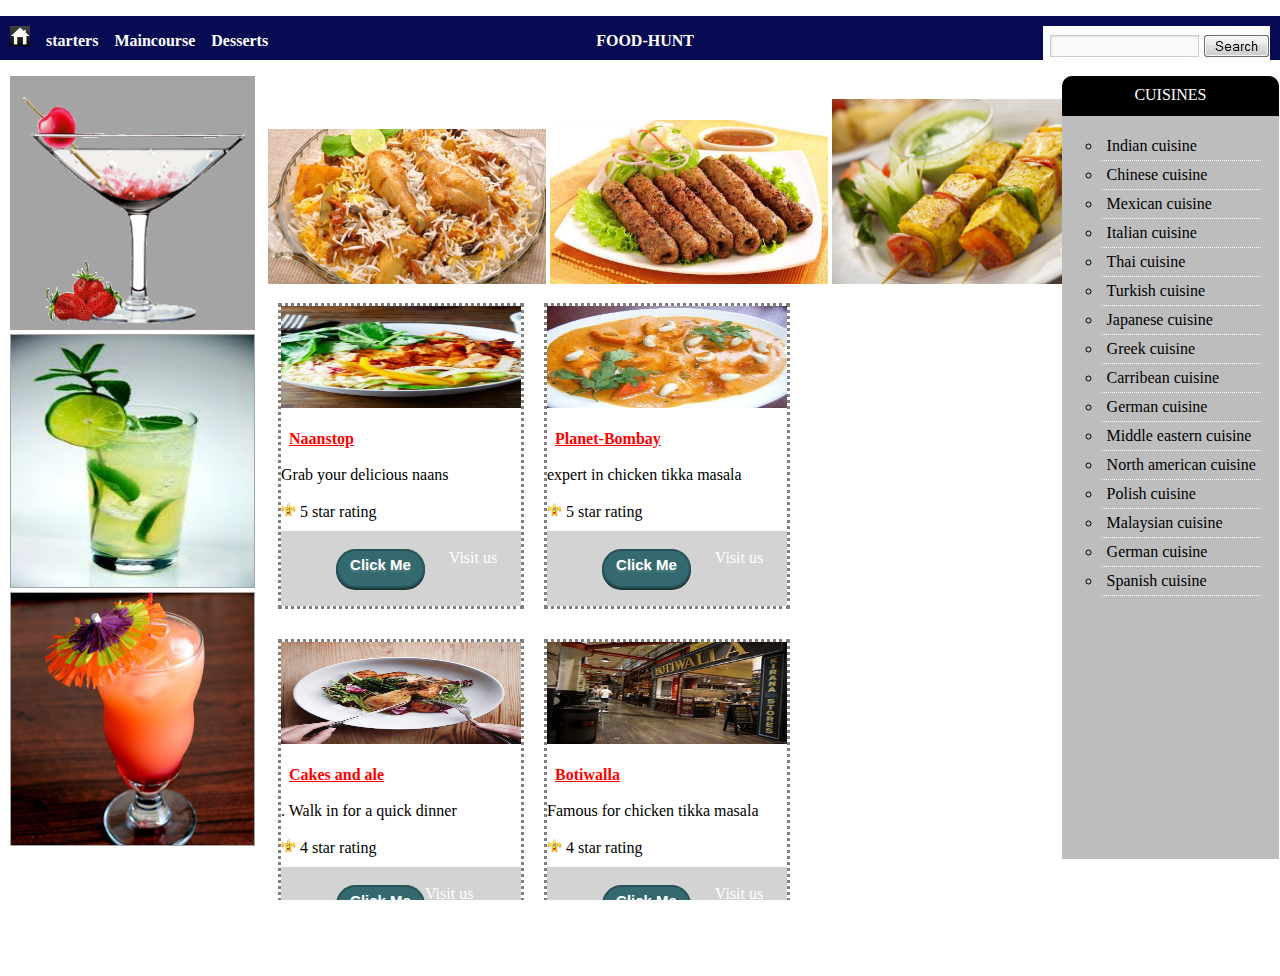
<file: project1/index.html>
<!DOCTYPE html>
<html>
<head>
<title>
<meta charset="UTF-8">
HOTELS-IN-ATLANTA</title>
<link rel="stylesheet" type="text/css" href="2.css">
</head>
<body>

<div class="title">
        <p class="a"><a class="b" href="index.html"><img alt="" class="s" src="home.png" ></a>&nbsp;&nbsp; &nbsp;<a class="b" href="mainpage.html">starters</a> &nbsp;&nbsp;&nbsp;<a class="b" href="mainpage.html">Maincourse</a> &nbsp;&nbsp;&nbsp;<a class="b" href="mainpage.html">Desserts</a> &nbsp;&nbsp;&nbsp;&nbsp;&nbsp; &nbsp;&nbsp;&nbsp; &nbsp;&nbsp;&nbsp; &nbsp;&nbsp;&nbsp; &nbsp;&nbsp;&nbsp; &nbsp;&nbsp;&nbsp; &nbsp;&nbsp;&nbsp; &nbsp;&nbsp;&nbsp; &nbsp;&nbsp;&nbsp; &nbsp;&nbsp;&nbsp;&nbsp;&nbsp;&nbsp;&nbsp;&nbsp;&nbsp;&nbsp;&nbsp;&nbsp;&nbsp;&nbsp;&nbsp;&nbsp;&nbsp;&nbsp;&nbsp;&nbsp;&nbsp;&nbsp;&nbsp;&nbsp;&nbsp;&nbsp;&nbsp;&nbsp;&nbsp;&nbsp;&nbsp;&nbsp;&nbsp;&nbsp;&nbsp;&nbsp;&nbsp;&nbsp;&nbsp;&nbsp;&nbsp;&nbsp;&nbsp;<a class="b" href="">FOOD-HUNT</a>  &nbsp;&nbsp;&nbsp; &nbsp;&nbsp;&nbsp; &nbsp;&nbsp;&nbsp; &nbsp; &nbsp;&nbsp;&nbsp; &nbsp;&nbsp;&nbsp; &nbsp;&nbsp;&nbsp; &nbsp; &nbsp;&nbsp;&nbsp; &nbsp;&nbsp;&nbsp; &nbsp;&nbsp;&nbsp; &nbsp; <img alt="" class="search" src="s.jpg" >
    </div>
     <div class="home">
              
		   <div class="col1">
		   		

		   
		   <span><img class="colimg" alt="" src="p.gif"></span>
		   <span><img class="colimg" alt="" src="4.jpg"></span>
		   <span><img class="colimg" alt="" src="1.jpg"></span>
		   
		   
		   
		   </div>
		   
		   
		   
		   
		   <div class="wrap">
		    
<div  class="marquee"><span><img class="i" alt="" src="biryani.jpg"> 
<img class="i" alt="" src="starter.jpg">
<img class="i" alt="" src="starter1.jpg">

<img alt="" class="i" src="samosa.jpg">
 <img alt="" class="i" src="manchooriya.jpg"> 
 <img alt="" class="i" src="gulabjamun.jpg">
 <img class="i" alt="" src="kheer.jpg">
 <img alt="" class="i" src="halwa.jpg"></span></div>
<!-- <div class="couponbox bigbox relef"><img src="airtel.jpg" height=40px width=96px></div> -->

<div class="couponbox  relef">
<div class="bigbox" >
<img src="naanstop.jpg" alt="" class="block">
<br/><br/>
&nbsp; <span class="header">Naanstop</span>
<br/><br/>
 Grab your delicious naans <br/><br/>
<img src="r.jpg" alt="" class="cart" /> 5 star rating
</div>

<div class="greybox">
<br/>
<div class="bu" > <a href="#" class="button">Click Me</a> </div>
 <a href="https://www.tripadvisor.com/Restaurant_Review-g60898-d3631571-Reviews-NaanStop-Atlanta_Georgia.html">Visit us</a>
</div>
</div>

<div class="couponbox  relef">
<div class="bigbox" >
<img src="planetbombay.jpg" alt=""  class="block">
<br/><br/>
&nbsp; <span class="header">Planet-Bombay</span>
<br/><br/>
 expert in chicken tikka masala <br/><br/>
<img src="r.jpg" alt="" class="cart" /> 5 star rating
</div>

<div class="greybox">
<br/>
<div class="bu" > <a href="#" class="button">Click Me</a> </div>
 <a href="https://www.tripadvisor.com/Restaurant_Review-g60898-d435196-Reviews-Planet_Bombay-Atlanta_Georgia.html">Visit us</a>
</div>
</div>

<div class="couponbox  relef">
<div class="bigbox" >
<img src="5.jpg" alt="" class="block">
<br/><br/>
&nbsp; <span class="header">Cakes and ale</span>
<br/><br/>
 . Walk in for a quick dinner  <br/><br/>
<img alt="" src="r.jpg" class="cart" /> 4 star rating
</div>

<div class="greybox">
<br/>

<div class="bu" > <a href="#" class="button">Click Me</a> </div>


<div class="visit">



 <a href="http://www.atlantamagazine.com/50-best-restaurants/cakes-and-ale/">Visit us</a></div>
</div>
</div>


 
 
 <div class="couponbox  relef">
<div class="bigbox" >
<img src="botiwalla.jpg" alt="" class="block">
<br/><br/>
&nbsp; <span class="header"> Botiwalla</span>
<br/><br/>
 Famous for chicken tikka masala<br/><br/>
<img src="r.jpg" alt="" class="cart" /> 4 star rating
</div>

<div class="greybox">
<br/>
<div class="bu" > <a href="#" class="button">Click Me</a> </div>
 <a href="https://www.opentable.com/tabla-atlanta">Visit us</a>
</div>
</div>

 
 
 




 <div class="couponbox  relef">
<div class="bigbox" >
<img src="haveli.jpg" alt="" class="block">
<br/><br/>
&nbsp; <span class="header">Haveli Indian cuisine</span>
<br/><br/>
 Get unlimited food  at $30.  <br/><br/>
<img src="r.jpg" alt="" class="cart" /> 3 star rating
</div>

<div class="greybox">
<br/>
<div class="bu" > <a href="#" class="button">Click Me</a> </div> 
 <a href="https://www.tripadvisor.com/Restaurant_Review-g60898-d467208-Reviews-Haveli_Indian_Cuisine-Atlanta_Georgia.html">Visit us</a>
</div>
</div>

 
 
 <div class="couponbox  relef">
<div class="bigbox" >
<img src="chatpatti.jpg" alt="" class="block">
<br/><br/>
&nbsp; <span class="header">chatpatti</span>
<br/><br/>
 Specialists in indian breakfasts <br/><br/>
<img src="r.jpg" alt="" class="cart" /> 3 star rating
</div>

<div class="greybox">
<br/>
<div class="bu" > <a href="#" class="button">Click Me</a> </div> 
 <a href="https://www.tripadvisor.com/Restaurant_Review-g60898-d477716-Reviews-Chat_Patti-Atlanta_Georgia.html">Visit us</a>
</div>
</div>
 
 
<!-- <div class="couponbox bigbox relef"><img src="snapdeal.jpg" height=40px width=96px></div> -->
 <div class="couponbox  relef">
<div class="bigbox" >
<img src="aamar.jpg" alt="" class="block">
<br/><br/>
&nbsp; <span class="header">Aamar Indian cuisine</span>
<br/><br/>
 specialist in  paneer butter masala <br/><br/>
<img src="r.jpg" alt="" class="cart" />  3 star rating
</div>

<div class="greybox">
<br/>
<div class="bu" > <a href="#" class="button">Click Me</a> </div>
 <a href="https://www.tripadvisor.com/Restaurant_Review-g60898-d11825519-Reviews-Aamar_Indian_Cuisine-Atlanta_Georgia.html">Visit us</a>
</div>
</div>

<!-- <div class="couponbox bigbox relef"><img src="tara.jpg" height=40px width=96px></div> -->

 <div class="couponbox  relef">
<div class="bigbox" >
<img src="n.jpg" alt="" class="block">
<br/><br/>
&nbsp; <span class="header"> Niramish</span>
<br/><br/>
Buffet available for just 40$<br/><br/>
<img src="r.jpg" alt="" class="cart" /> 3 star rating
</div>

<div class="greybox">
<br/>
<div class="bu" > <a href="#" class="button">Click Me</a> </div>
 <a href="https://www.tripadvisor.com/Restaurant_Review-g60898-d3739118-Reviews-Niramish_Indian_Cuisine-Atlanta_Georgia.html">Visit us</a>
</div>
</div>


<!-- <div class="couponbox bigbox relef"><img src="payback.jpg" height=40px width=96px></div> -->

 <div class="couponbox  relef">
<div class="bigbox" >
<img src="l.jpg" alt="" class="block">
<br/><br/>
&nbsp; <span class="header">Himalayan Spice</span>
<br/><br/>
 Spicy delicious  food at lower prices<br/><br/>
<img src="r.jpg" alt="" class="cart" />  2 star rating
</div>

<div class="greybox">
<br/>
<div class="bu" > <a href="#" class="button">Click Me</a> </div>
 <a href="https://www.tripadvisor.com/Restaurant_Review-g60898-d3801287-Reviews-Himalayan_Spice-Atlanta_Georgia.html">Visit us</a>
</div>
</div>




 



















</div>





 <div class="col3">
 <div class="clr">  CUISINES</div>
		   <ul>
		   
		   <li> Indian cuisine</li>
		   <li>Chinese cuisine</li>
		   <li>Mexican cuisine</li>
		   <li>Italian cuisine</li>
		   <li>Thai cuisine</li>
		   <li>Turkish cuisine</li>
		   <li>Japanese cuisine</li>
		   <li>Greek cuisine</li>
		   <li>Carribean cuisine</li>
		   <li>German cuisine</li>
		   <li>Middle eastern cuisine</li>
		   <li>North american cuisine</li>
		   <li>Polish cuisine</li>
		   <li>Malaysian cuisine</li>
		    <li>German cuisine</li>
		   <li>Spanish cuisine</li>
		   
		   </ul>
		   </div>
		   


    </div>
	</body>
	</html>
</file>
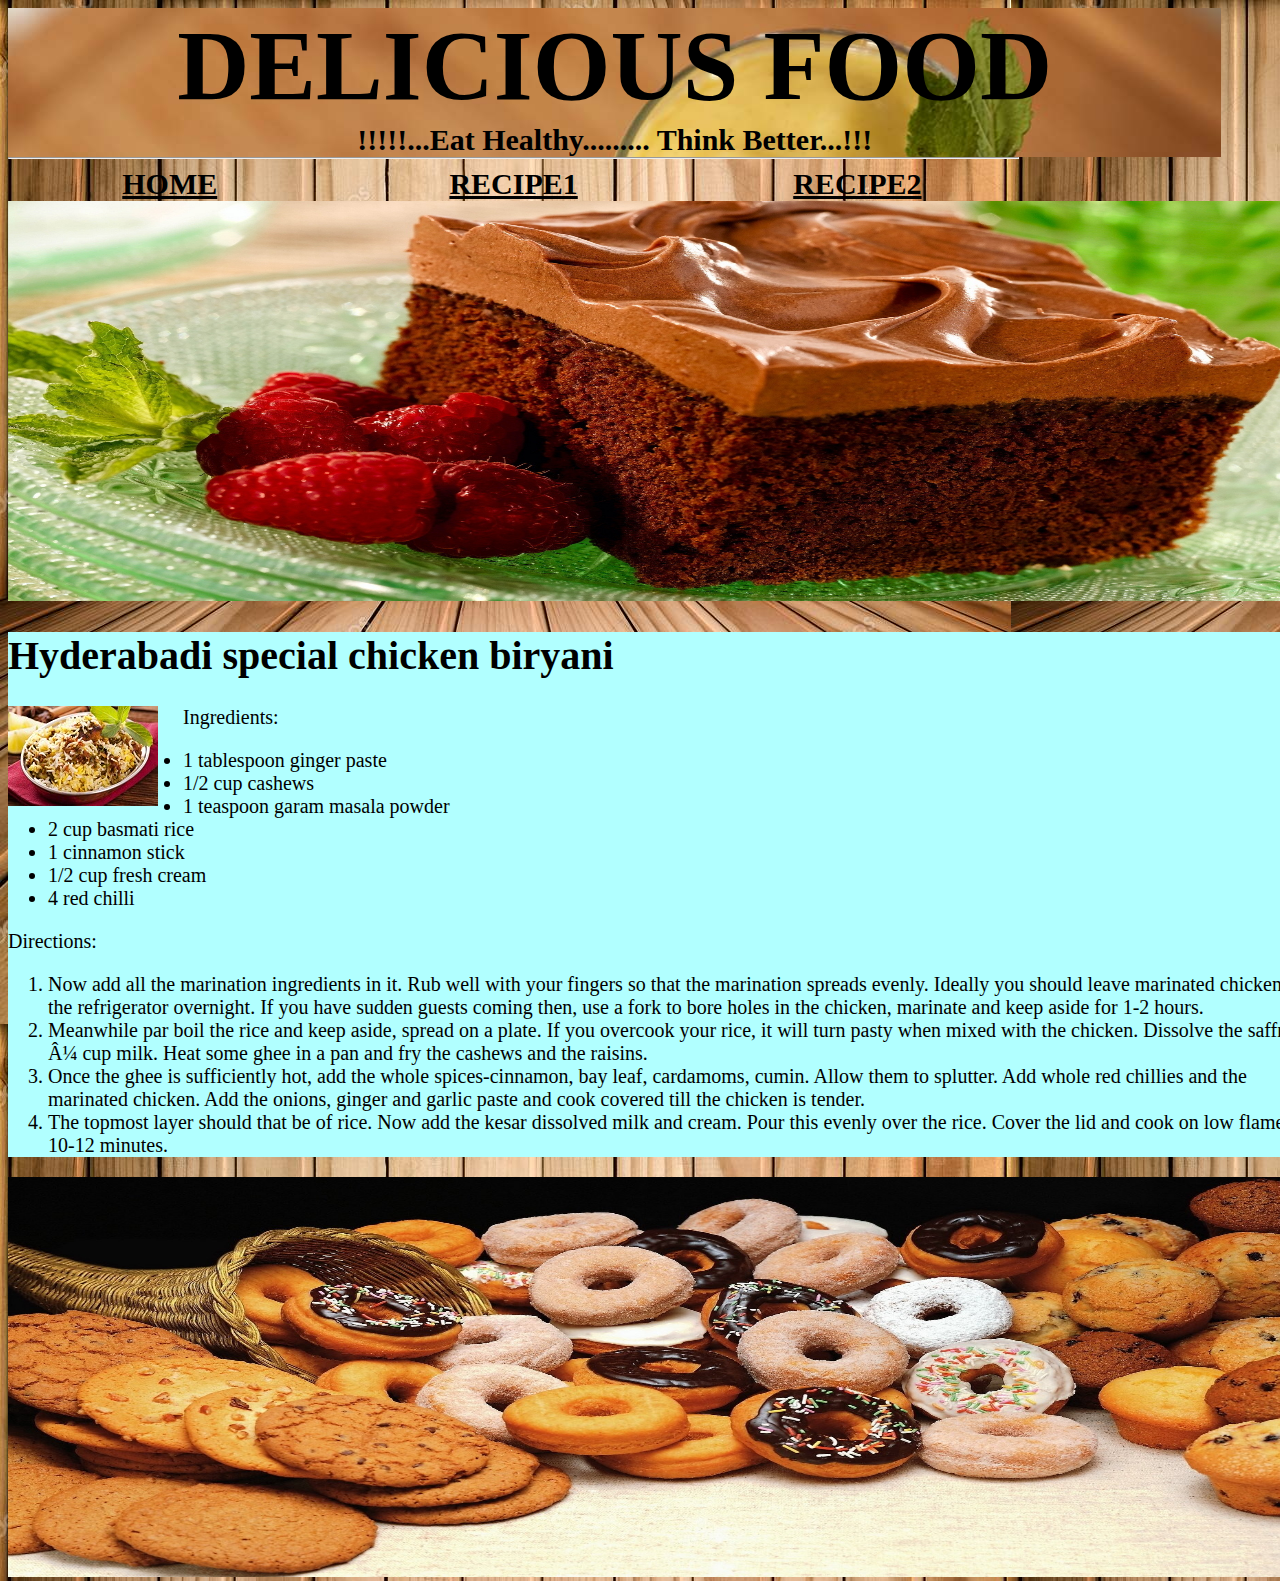
<file: assignment2/program1.html>
<!DOCTYPE html>
<html lang="en">
<head>

<title>
<meta charset="UTF-8">
FOOD
</title>
<link rel="stylesheet" type="text/css" href="front.css">
</head>
<body>
<div class="di">

<div class="a" > <span class="b">DELICIOUS FOOD</span> <br/> <span class="c">!!!!!...Eat Healthy......... Think Better...!!!</span></div>
<div>
<br/>
<hr/>
<span> <a class="d" href="program1.html"> HOME </a></span>
 <span class="e">&nbsp; &nbsp; </span> 
 <span > <a class="d" href="recipe.html"> RECIPE1 </a></span>
 <span class="e">&nbsp; &nbsp; </span> 
  <span > <a class="d" href="recipe1.html"> RECIPE2</a></span>

 </div>

 
 <span>
 <span><img src="13.jpg" class="g" alt="1"></span>
 
 </span>
 
 <div class="y">
 
 <h1>Hyderabadi special chicken biryani</h1>
  <img class="x" src="e.jpg" alt="x">
  <div>
  Ingredients:
  <ul>
  
<li>1 tablespoon ginger paste</li>
<li>1/2 cup cashews</li>
<li>1 teaspoon garam masala powder</li>
<li>2 cup basmati rice</li>
<li>1 cinnamon stick</li>
<li>1/2 cup fresh cream</li>
<li>4 red chilli</li>
  </ul>
  </div><div>
  Directions:
  <ol>
  <li>Now add all the marination ingredients in it. Rub well with your fingers so that the marination spreads evenly. Ideally you should leave marinated chicken in the refrigerator overnight. If you have sudden guests coming then, use a fork to bore holes in the chicken, marinate and keep aside for 1-2 hours.</li>
  <li>Meanwhile par boil the rice and keep aside, spread on a plate. If you overcook your rice, it will turn pasty when mixed with the chicken. Dissolve the saffron in ¼ cup milk. Heat some ghee in a pan and fry the cashews and the raisins.
</li>
  <li>Once the ghee is sufficiently hot, add the whole spices-cinnamon, bay leaf, cardamoms, cumin. Allow them to splutter. Add whole red chillies and the marinated chicken. Add the onions, ginger and garlic paste and cook covered till the chicken is tender.</li>
  <li>The topmost layer should that be of rice. Now add the kesar dissolved milk and cream. Pour this evenly over the rice. Cover the lid and cook on low flame for 10-12 minutes.</li>
  </ol>
  </div>
  </div>
  
 <span class="w"><img class="w" src="8.jpg" alt=""></span>
 
 

 
 
 </div>
</body>
</html>
</file>
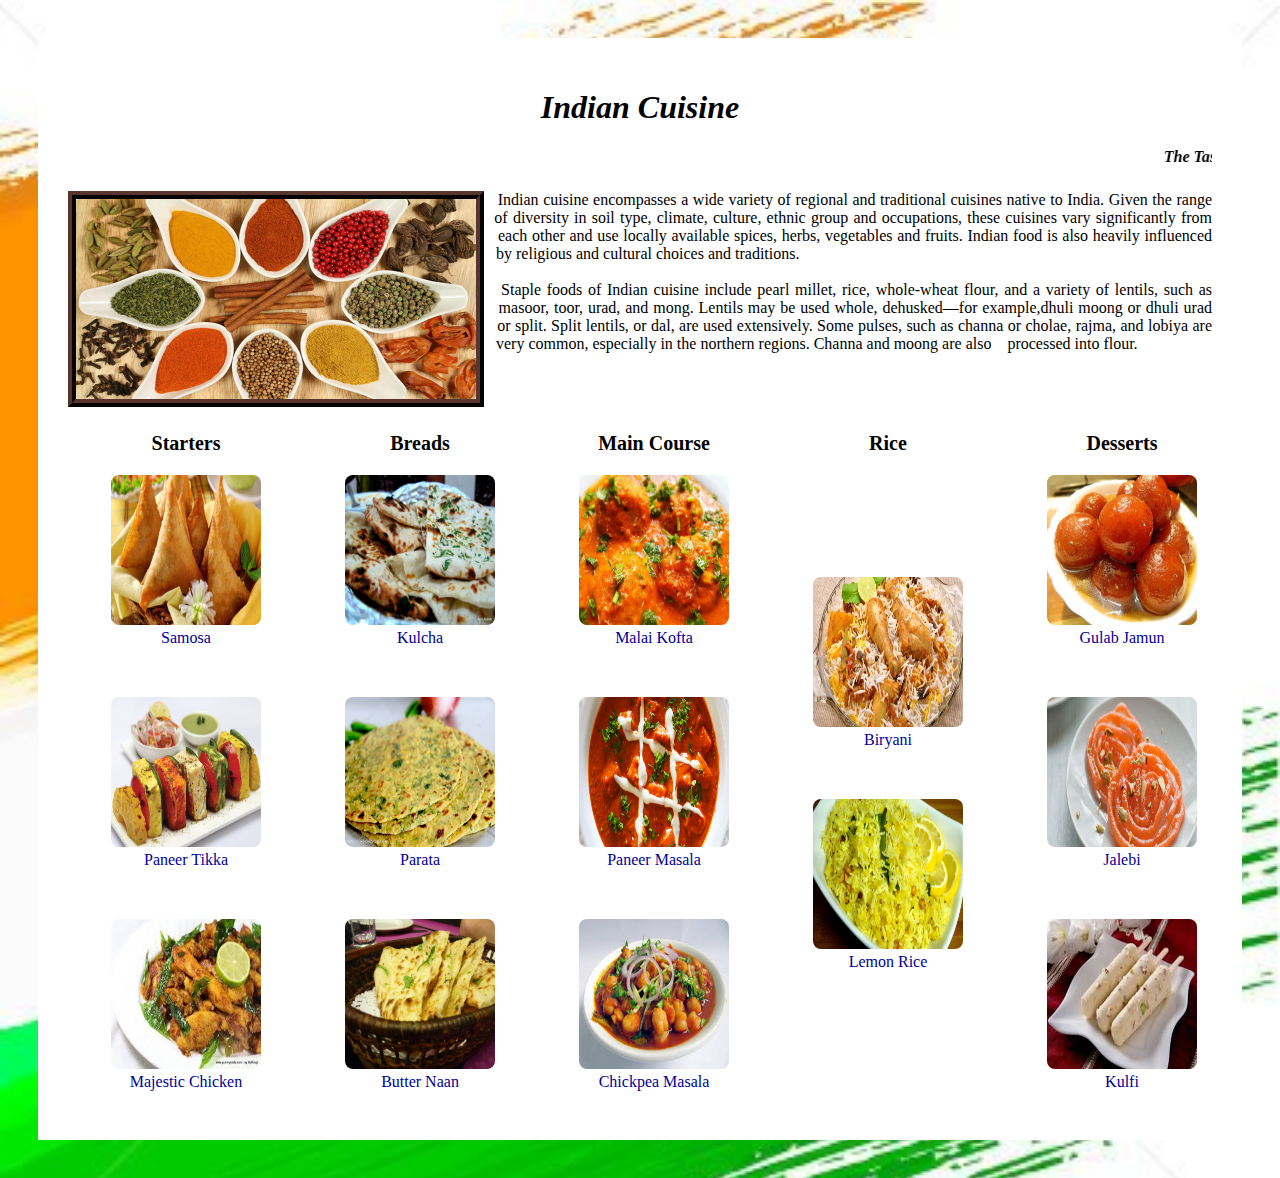
<file: project1/indiancuisine.html>
<!DOCTYPE html>
<html id="Indian">
<head>
<title>Indian Cuisine</title>
<link rel="stylesheet" type="text/css" href="cuisine.css">
</head>
<body id="Indian">
<div>
<h1 class="heading">Indian Cuisine</h1>
<h4><marquee>The Taste of India..</marquee></h4>
<div class="container">

			<ul class="slider">
			<li><a href="#"><img src="indiancuisine.jpg" alt="Slide 1" class="move"></a></li>
			<li><a href="#"><img src="indiansnacks.jpg" alt="Slide 2" class="move"></a></li>
			<li><a href="#"><img src="indiansoup.jpg" alt="Slide 3" class="move"></a></li>
			<li><a href="#"><img src="indianchat.png" alt="Slide 4" class="move"></a></li>
			<li><a href="#"><img src="indiancurries.jpg" alt="Slide 5" class="move"></a></li>
			<li><a href="#"><img src="indiandessert.jpg" alt="Slide 6" class="move"></a></li>
			<li><a href="#"><img src="indianbeverage.jpg" alt="Slide 7" class="move"></a></li>
			</ul>
		</div>
		
<p>&nbsp;&nbsp;&nbsp;Indian cuisine encompasses a wide variety of regional and traditional cuisines native to India. Given the range &nbsp;&nbsp;of diversity in soil type, climate, culture, ethnic group and occupations, these cuisines vary significantly from &nbsp;&nbsp;&nbsp;each other and use locally available spices, herbs, vegetables and fruits. Indian food is also heavily influenced &nbsp;&nbsp;&nbsp;by religious and cultural choices and traditions. <br><br>&nbsp;&nbsp;&nbsp;Staple foods of Indian cuisine include pearl millet, rice, whole-wheat flour, and a variety of lentils, such as &nbsp;&nbsp;&nbsp;masoor, toor, urad, and mong. Lentils may be used whole, dehusked—for example,dhuli moong or dhuli urad &nbsp;&nbsp;&nbsp;or split. Split lentils, or dal, are used extensively. Some pulses, such as channa or cholae, rajma, and lobiya are &nbsp;&nbsp;&nbsp;very common, especially in the northern regions. Channa and moong are also  &nbsp;&nbsp;&nbsp;processed into flour.
</p>
</div>
<div>

<table>
<tbody>
<tr><th></th><th></th><th></th><th></th><th></th>
</tr>
<tr><tr><th></th><th></th><th></th><th></th><th></th>
</tr>
<tr><tr><th></th><th></th><th></th><th></th><th></th>
</tr>
<tr><tr><th></th><th></th><th></th><th></th><th></th>
</tr>
<tr>

<th>Starters</th><th>Breads</th><th>Main Course</th><th>Rice</th><th>Desserts</th></tr>
<tr><td>
<figure><a href="" class="dish">
<img src="samosa.jpg" alt="Samosa" class="pimg"></a><figcaption>Samosa</figcaption></figure><br>
<figure><a href="" class="dish">
<img src="paneertikka.jpg" alt="Paneer Tikka" class="pimg"></a><figcaption>Paneer Tikka</figcaption></figure><br>
<figure><a href="" class="dish">
<img src="majestic_chicken.jpg" alt="Majestic Chicken" class="pimg"></a><figcaption>Majestic Chicken</figcaption></figure></td>
<td> 
<figure><a href="" class="dish">
<img src="masala_kulcha.jpg" alt="Kulcha" class="pimg"></a><figcaption>Kulcha</figcaption></figure><br>
<figure><a href="" class="dish">
<img src="parata.jpg" alt="Parata" class="pimg"></a><figcaption>Parata</figcaption></figure><br>
<figure><a href="" class="dish">
<img src="butternaan.jpg" alt="Butter Naan" class="pimg"></a><figcaption>Butter Naan</figcaption></figure>
</td>
<td> 

<figure><a href="" class="dish">
<img src="Koftacurry.jpg" alt="kofta" class="pimg"></a><figcaption>Malai Kofta</figcaption></figure><br>
<figure><a href="" class="dish">
<img src="paneerbuttermasala.jpg" alt="paneerbuttermasala" class="pimg"></a><figcaption>Paneer Masala</figcaption></figure><br>
<figure><a href="" class="dish">
<img src="chickpeamasala.jpg" alt="chickpeamasala" class="pimg"></a><figcaption>Chickpea Masala</figcaption></figure>
</td>
<td> 
<figure><a href="" class="dish">
<img src="biryani.jpg" alt="Biryani" class="pimg"></a><figcaption>Biryani</figcaption></figure><br>
<figure><a href="" class="dish">
<img src="lemonrice.jpg" alt="Lemon Rice" class="pimg"></a><figcaption>Lemon Rice</figcaption></figure><br>

</td>
<td> 
<figure><a href="" class="dish">
<img src="gulabjamun.jpg" alt="gulabjamun" class="pimg"></a><figcaption>Gulab Jamun<br></figcaption></figure><br>
<figure><a href="" class="dish">
<img src="jalebi.jpg" alt="jalebi" class="pimg"></a><figcaption>Jalebi<br></figcaption></figure><br>
<figure><a href="" class="dish">
<img src="kulfi.jpg" alt="kulfi" class="pimg"></a><figcaption>Kulfi</figcaption></figure>
</td></tr>
</tbody>
</table>
</div>
</body>
</html>
</file>
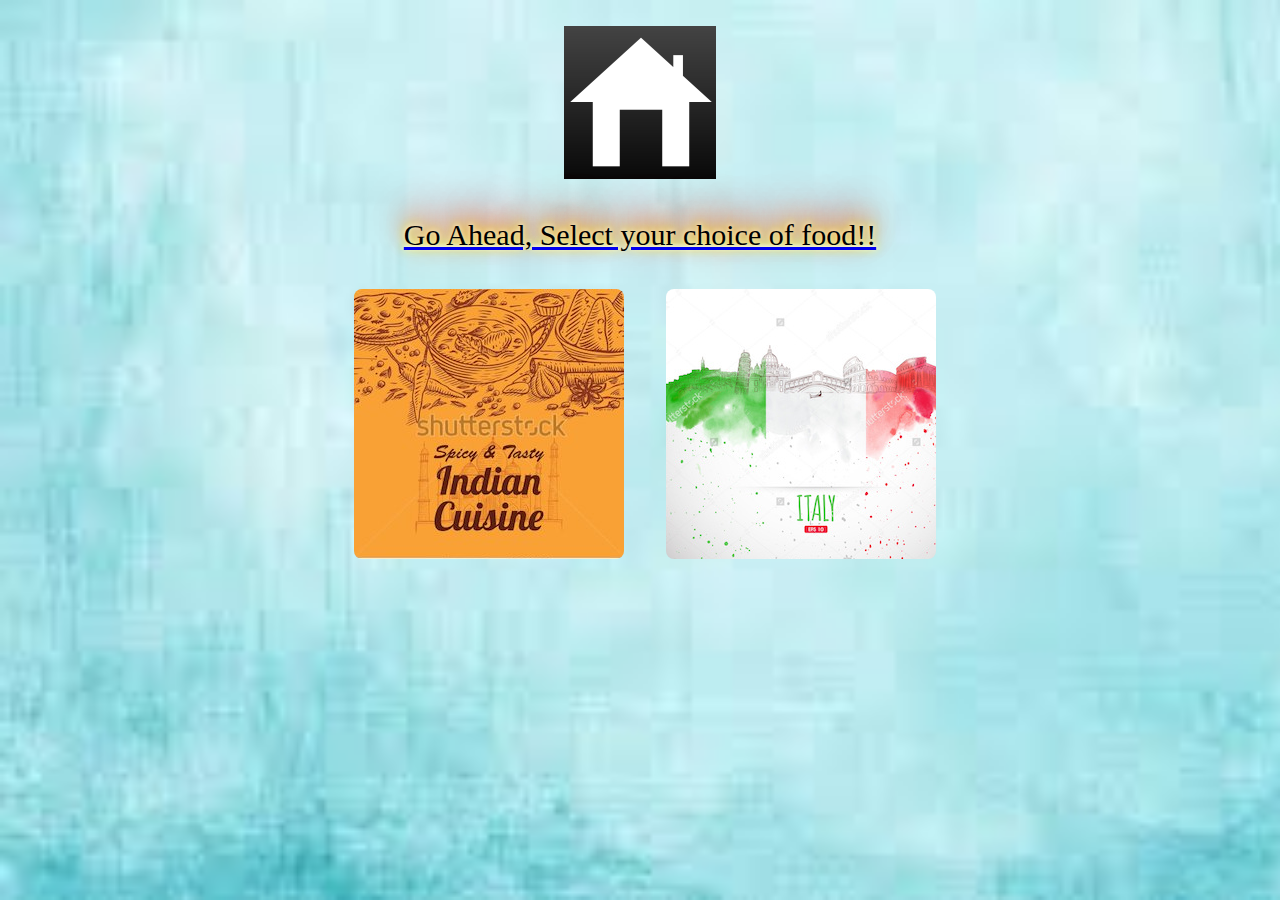
<file: project1/mainpage.html>
<!DOCTYPE html>

<html id="main"><head><meta http-equiv="Content-Type" content="text/html; charset=UTF-8">

<title>cuisines</title>
<link rel="stylesheet" type="text/css" href="mainpage.css">
</head>
<body id="main1">


	
       
		<div class="content">
		    <p class="a"><a class="b" href="index.html"><img alt="" class="s" src="home.png" >
					
</div>

<div class="site_page">
			<div class="image_container">
			
			<h2 class="hot">Go Ahead, Select your choice of food!!</h2>
			<table class="tab">
			
			<tr>
			
				<td class="circle"><a href="./indiancuisine.html"><div class="circular1"></div></a></td>
				<td class="circle"><a href="./italiancuisine.html"><div class="circular2"></div></a></td>
				
			</tr>
			
			</table>
				
			</div>
			
		
			
		
		
		
		
		</div>
		
		
	</div>
	
	
</div>

</body></html>
</file>
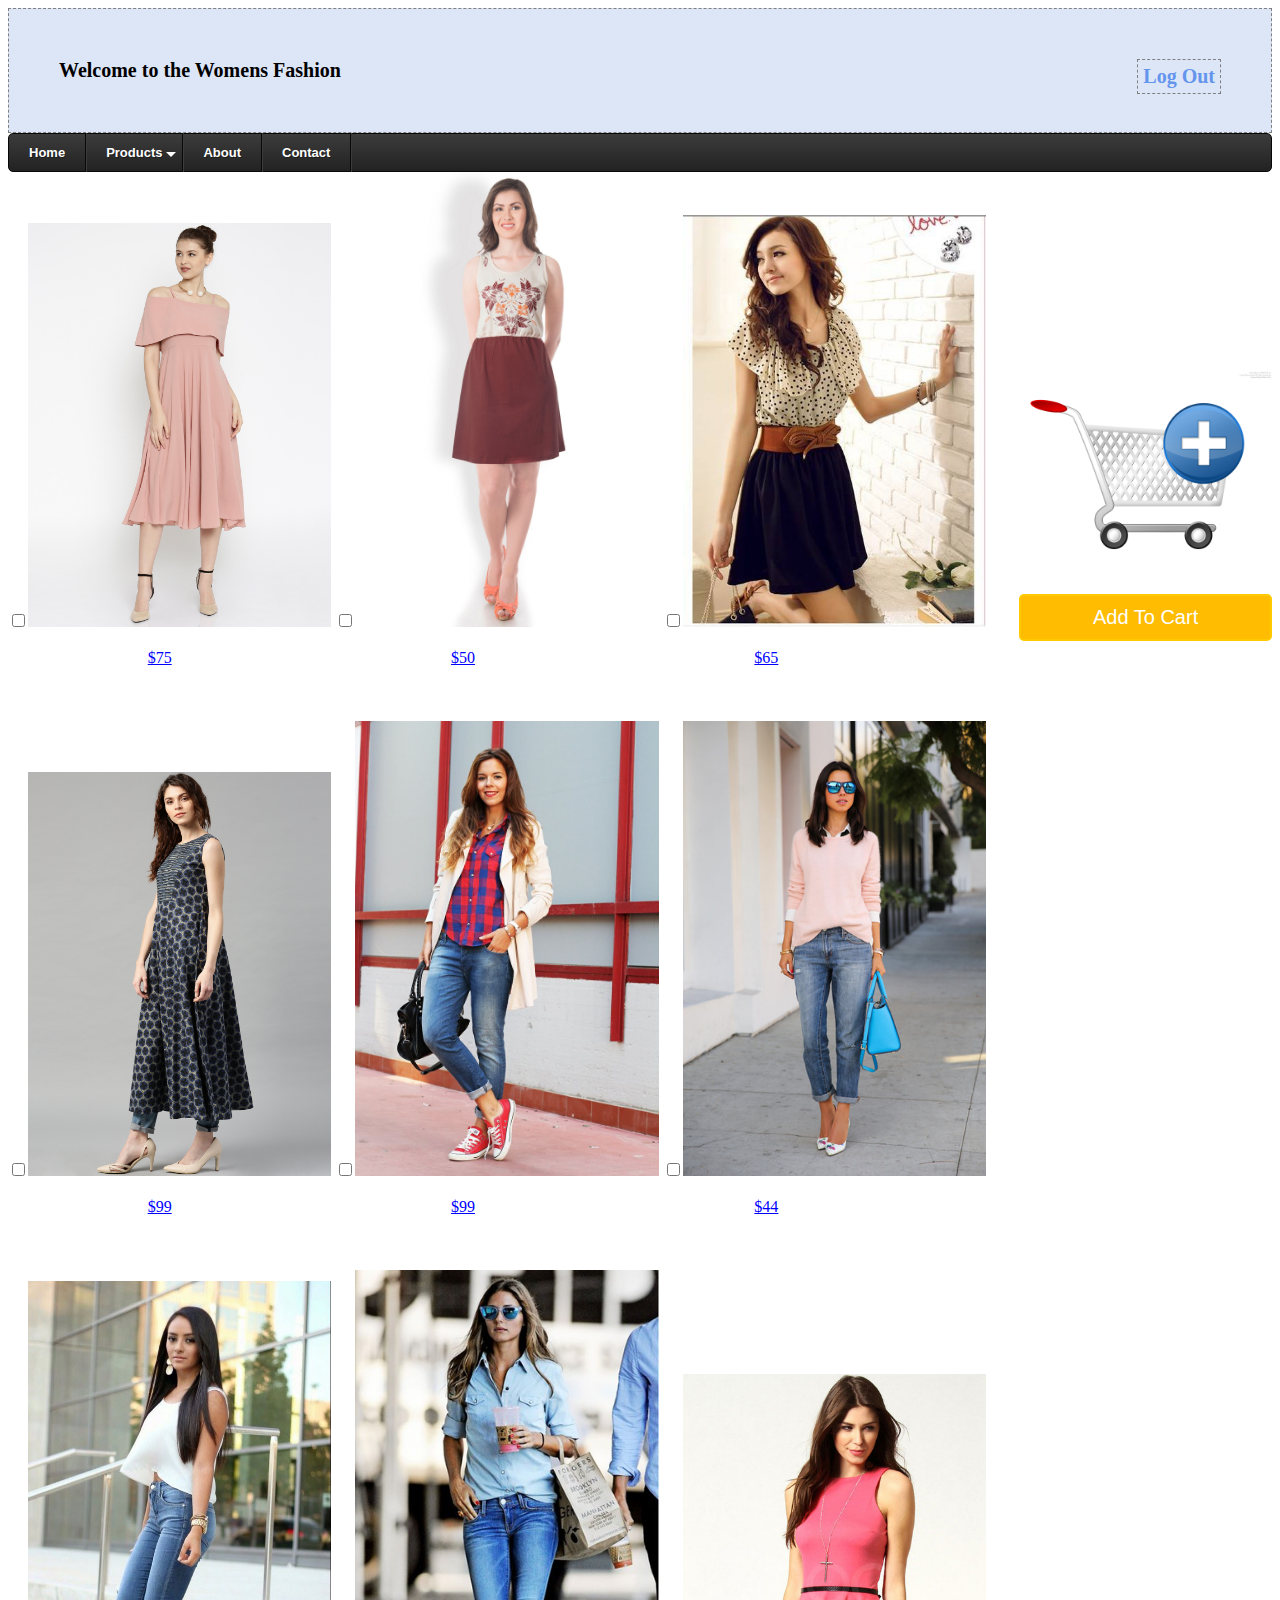
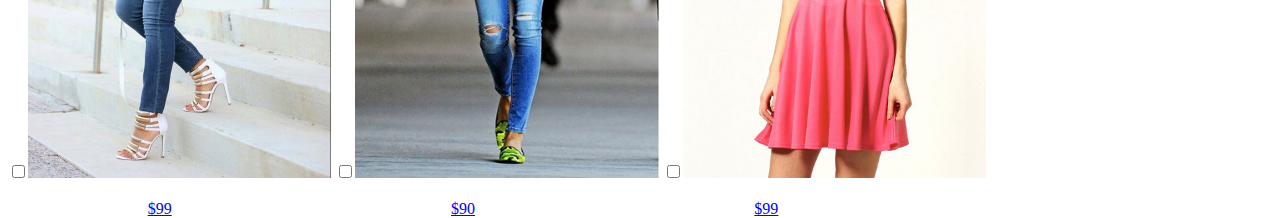
<file: project2/profile.html>
<!DOCTYPE html>
<html>
<head>
<title>Your Home Page</title>
<link href="style.css" rel="stylesheet" type="text/css">
</head>
<body>
<div id="profile">
<b id="welcome">Welcome to the Womens Fashion</b>
<b id="logout"><a href="logout.php">Log Out</a></b>
</div>
 
    <div id='cssmenu'>
        <link rel="stylesheet" type="text/css" href="menu.css">
<ul>
   <li><a href='#'><span>Home</span></a></li>
   <li class='active has-sub'><a href='#'><span>Products</span></a>
      <ul>
         <li class='has-sub'><a href='#'><span>Product 1</span></a>
            <ul>
               <li><a href='#'><span>Sub Product</span></a></li>
               <li class='last'><a href='#'><span>Sub Product</span></a></li>
            </ul>
         </li>
         <li class='has-sub'><a href='#'><span>Product 2</span></a>
            <ul>
               <li><a href='#'><span>Sub Product</span></a></li>
               <li class='last'><a href='#'><span>Sub Product</span></a></li>
            </ul>
         </li>
      </ul>
   </li>
   <li><a href='#'><span>About</span></a></li>
   <li class='last'><a href='#'><span>Contact</span></a></li>
</ul>
</div>
    
    
    <form action="dynamic.php" method="post">
        <link rel="stylesheet" type="text/css" href="items.css">
<div class="items">
<input type="checkbox" name="1" ><img  class="imgsize" src="1.jpg"></input>
<input type="checkbox" name="2" ><img  class="imgsize" src="2.jpg"></input>
<input type="checkbox" name="3" ><img class="imgsize" src="3.jpg"></input>
<br/>
<div class="names">
<span class="item"><br/>$75</span>

<span class="item"><br/>$50</span>

<span class="item"><br/>$65</span>

</div>
<br/> <br/> <br/> <br/> <br/>
<input type="checkbox" name="4" ><img  class="imgsize"src="4.jpg"></input>
<input type="checkbox" name="5" ><img class="imgsize" src="5.jpg"></input>
<input type="checkbox" name="6" ><img class="imgsize" src="6.jpg"></input>
<br/>
<div class="names">
<span class="item"> <br/>$99</span>

<span class="item"><br/>$99</span>

<span class="item"><br/>$44</span>

</div>

<br/> <br/> <br/> <br/> <br/>
<input type="checkbox" name="7" ><img  class="imgsize"src="7.jpg"></input>
<input type="checkbox" name="8" ><img class="imgsize" src="8.jpg"></input>
<input type="checkbox" name="9" ><img class="imgsize" src="9.jpg"></input>
<br/>
<div class="names">
<span class="item"><br/>$99</span>

<span class="item"><br/>$90</span>

<span class="item"><br/>$99</span>

</div>

</div>
<div class="cart">
<br/><br/> <br/> <br/> <br/> <br/><br/> <br/> <br/> <br/> <br/>
<img class="cart1" src="cart.jpg">
<br/>
&nbsp; &nbsp; &nbsp;&nbsp; &nbsp; &nbsp;&nbsp; &nbsp; &nbsp;&nbsp; &nbsp; &nbsp;
<input type="submit" value="Add To Cart"align="center" >
</div>
</form>
    
    
    
    
    
</body>
</html>
</file>
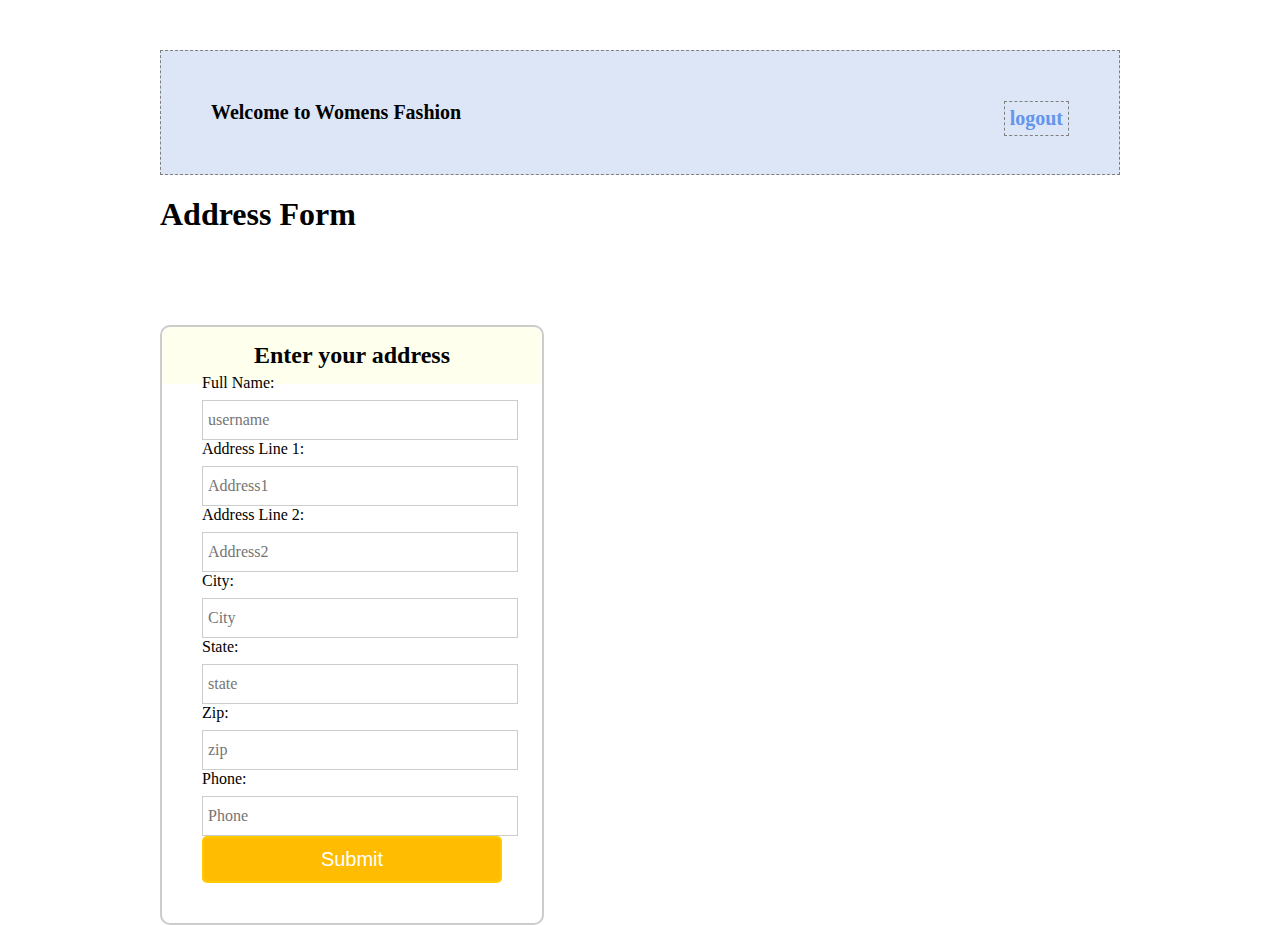
<file: project2/shipping.html>
<!DOCTYPE html>
<html>
<head><style>
.error {color: #FF0000;}
</style>
<title>Address</title>
<link href="style.css" rel="stylesheet" type="text/css">
</head>
<body>



<div id="main">
 <div id="profile">
<b id="welcome">Welcome to Womens Fashion</b>
<b id="logout"><a href="logout.php">logout</a></b>
</div>   
    
<h1>Address Form</h1>
<div id="login">
<h2>Enter your address</h2>
<form action="address.php" method="post">
<label>Full Name:</label>
<input id="name" name="name" placeholder="username" type="text">

<br/>
<label>Address Line 1:</label>
<input id="name" name="add1" placeholder="Address1" type="text">

<br/>
<label>Address Line 2:</label>
<input id="name" name="add2" placeholder="Address2" type="text">

<br/>
<label>City:</label>
<input id="name" name="city" placeholder="City" type="text">

<br/>
<label>State:</label>
<input id="name" name="state" placeholder="state" type="text">

<br/>
<label>Zip:</label>
<input id="name" name="zip" placeholder="zip" type="text">

<br/>
<label>Phone:</label>
<input id="name" name="phone" placeholder="Phone" type="text">





<input name="submit" type="submit" value="Submit">

</form>
</div>
</div>
</body>
</html>
</file>
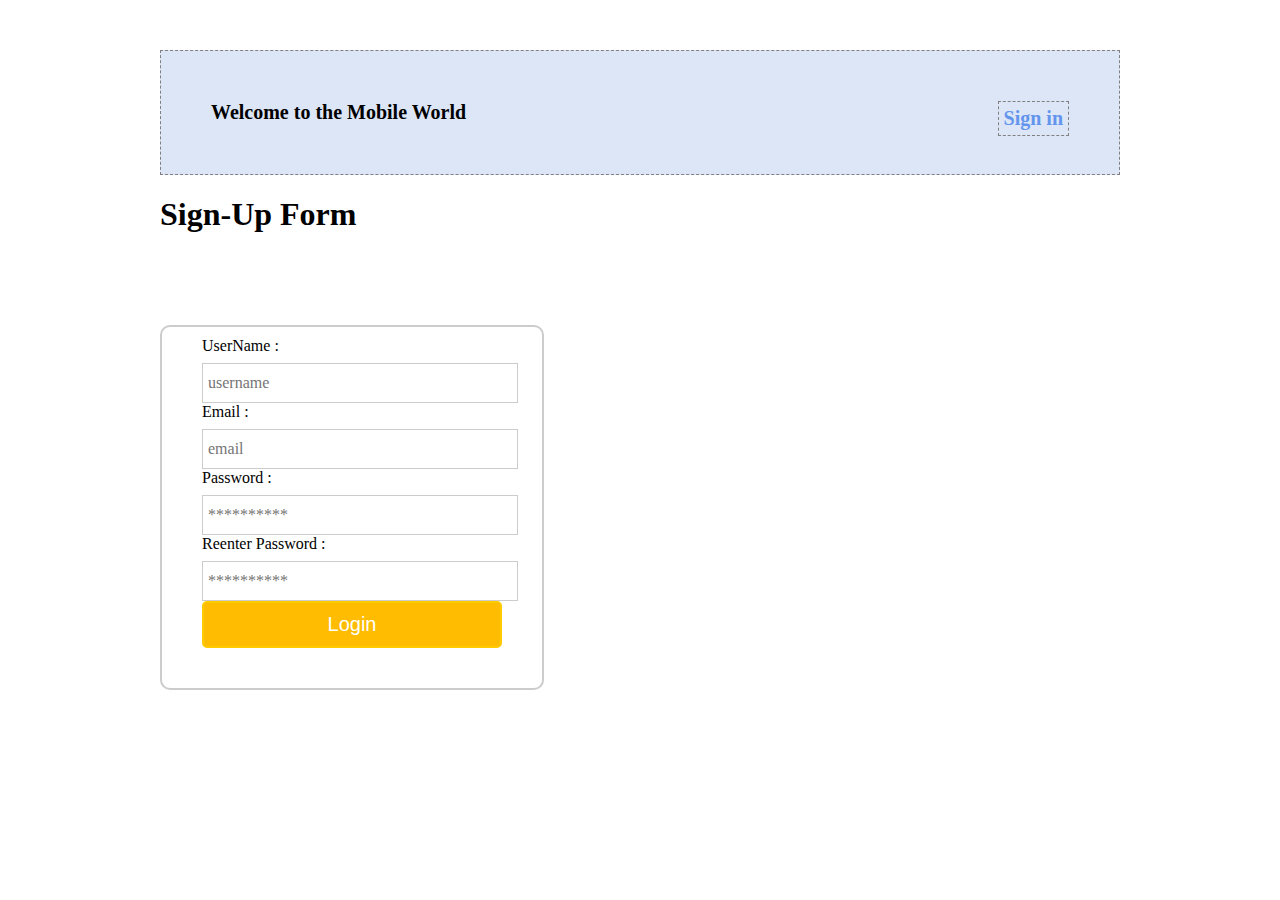
<file: project2/sign-up.html>
<!DOCTYPE html>
<html>
<head>
<title>Sign-Up Form</title>
<link href="style.css" rel="stylesheet" type="text/css">
</head>
<body>
<div id="main">
 <div id="profile">
<b id="welcome">Welcome to the Mobile World </b>
<b id="logout"><a href="index.php">Sign in</a></b>
</div>   
    
<h1>Sign-Up Form</h1>
<div id="login">

<form action="" method="post">
<label>UserName :</label>
<input id="name" name="username" placeholder="username" type="text">
<label>Email :</label>
<input id="name" name="email" placeholder="email" type="text">

<label>Password :</label>
<input id="password" name="password" placeholder="**********" type="password">
<label>Reenter Password :</label>
<input id="password" name="rpassword" placeholder="**********" type="password">


<input name="submit" type="submit" value=" Login ">
<span><?php echo $error; ?></span>
</form>
</div>
</div>
</body>
</html>
</file>
<file: project1/2.css>
body {
    margin:0; padding:0; height:100%; width: 100%; position:relative; overflow-x: hidden; overflow-y:hidden;
}

html {
    width: 100%; height: 100%; margin-left: 0px; margin-right: 0px; overflow-x: hidden; overflow-y: hidden;
}

.home {
    width: 100%; height:100%;   padding-left:10px; overflow-y:scroll;

}

.cart{height:15px; width:15px;}
.block{height:45%; width:100%;}
a {
    color: #FFFFFF;
}
.s{height:20px; width:20px;}

.a{vertical-align: middle;  color:#000000; padding:10px; font-weight:bold; font-size:16px;}
   
 .b:hover { background-color:#000000;padding:10px;}
 
 a:link {color:white; text-decoration: none;}
 
 .title{width:100%; background-color:#050A53;}
 
 .size{height:20%; width:20%;}
 
 
 .col1{width:20%; height:350%; float:left;}
 .colimg{width:95%; height:8%;padding:1px;background-color:#A4A4A4;}
 .search{width:18%; height:5%;padding:0px;background-color:#A4A4A4;float:right;}
 
 
 .colfont{ border-radius: 10px 10px 0px 0px; font-size:30px; font-weight:bold; color:#FFFFFF;  background-color:#A4A4A4;  padding-left:65px; padding-right:65px; padding-bottom:10px;}
 .colimg:hover { background-color:#000000;padding:3px;}
 
.clr{background-color:#000000; color:#FFFFFF; width:100%; height:30px; padding-top:10px; text-align:center; border-radius: 10px 10px 0px 0px;}
 
 .col3{width:17%; height:87%; float:left; background-color:#BDBDBD; border-radius: 10px 10px 0px 0px;}
 ul{list-style-type:circle;  float: left;}
 
 li:hover { background-color:#CAE8E5; color:#000000;}
 li{padding:5px; border-bottom: thin dotted #FFFFFF; }
 
 .wrap { padding-left:2px;   width:62%; height:100%; background-color:#000F00; float:left; overflow-y:scroll;
	
	
	
	background-color:white;
	
	
}
.relef {
position: relative;
float: left;
}
.relri {
position: relative;
float: right;
}
	.segment {
		width:150px;
		height:100px;
	}
	.row {
		height:50px;
		width:150px;
	}

	.box{
		height:46px;
		width:46px;
		
		background-color:black;
	}
.bigbox {
	height:75%;
	width:100%;
	background-color:white;
	

}
.couponbox {
	height:300px;
	width:240px;
	margin:15px 10px;
	background-color:white;
	border-style: dotted;
    border-color: grey;
}

.greybox{
 background-color:lightgrey;
 height:25%;

 text-align:center;
 width:100%;
 color:red;
 
}

.visit{float:left;}
.bu{width:60%; float:left;}

/***********Button CSS**********/
.button {
    
    /*Step 2: Basic Button Styles*/
    display: block;
    height: 25px;
    width: 75px;
    background: #34696f;
    border: 2px solid rgba(33, 68, 72, 0.59);
	
	float:right;
    
    /*Step 3: Text Styles*/
    color: rgba(0, 0, 0, 0.55);
    text-align: center;
    font: bold 15px sans-serif;
    
    /*Step 4: Fancy CSS3 Styles*/
    
    
    
    border-radius: 50px;
    
   
    box-shadow: 0 2px 0 #1b383b;
    
    text-shadow: 0 2px 2px rgba(255, 255, 255, 0.2);
	padding:5px;
    
}

/*Step 3: Link Styles*/
a.button {
    text-decoration: none;
}

/*Step 5: Hover Styles*/
a.button:hover {
    background: red;
   
    
}

a.button:active{
    
    box-shadow:none;
    
    background-color:red;
    
}


.header{
	color:red;
	text-decoration: underline;
	font-weight: bold;
}
.i{height:100%; width:35%;}
.marquee {
    width: 100%;
    margin: 0;
    white-space: nowrap;
    overflow: hidden;
    box-sizing: border-box;
	
}

.marquee span {
    display: inline-block;
    width:100%; /* show the marquee just outside the paragraph */
    animation: marquee 15s linear infinite;
}

.marquee span:hover {
    animation-play-state: paused
}

/* Make it move */
@keyframes marquee {
    0%   { transform: translate(0, 0); }
    100% { transform: translate(-100%, 0); }
}
</file>
<file: assignment2/front.css>
body{background-image: url("c.jpg");}

.a{width:120%;
float:left;
height:40%;
background-image: url("l.jpg");
color:black;
text-align:center;
}

.b{font-family:"Monotype Corsiva";
font-weight:bold;
font-size:100px;
padding:20px;}

.c{font-family:"Monotype Corsiva";
font-weight:bold;
font-size:30px;
padding:20px;}

.d{
width:32%;
float:left;
color:black;
text-align:center;
height:3%;
font-weight:bold;
font-size:30px;}
.e{
float:left;
width:2%;}

.f{height:230px;
width:230px;
padding:10px;}

.g{height:400px;
width:1320px;
}

.w{width:1320px;
height:400px;}

.di{ width:80%; float:left;}
.div{width:20%; float:left;}

.x{
	float:left;
padding-right:25px;}

.y{
	font-size:20px;
	 background-image: url("p.jpg");
width:1320px;
color:black;}
</file>
<file: project1/cuisine.css>
html#Indian{
background-image:url("background1.jpg");
background-size:cover;
background-repeat:no-repeat;
padding:30px;
}

body#Indian{
background-color:white;
font-family:Georgia, Verdana;
padding:30px;
}

html#Italian{
background-image:url("italy.jpg");
background-size:cover;
background-repeat:no-repeat;
padding:30px;
}

body#Italian{
background-color:#EAF2F8;
font-family:Georgia, Verdana;
padding:30px;
}

html#Thai{
background-image:url("thai.jpg");
background-size:cover;
background-repeat:no-repeat;
padding:30px;
}

body#Thai{
background-color:#EAF2F8;
font-family:Georgia, Verdana;
padding:30px;
}
html#Mexican{
background-image:url("mexico.png");
background-size:cover;
background-repeat:no-repeat;
padding:30px;
}

body#Mexican{
background-color:#EAF2F8;
font-family:Georgia, Verdana;
padding:30px;
}

p{
text-align:justify;
}

figcaption{
text-align:center;
color:#000099;
}

.pimg{
height:150px;
width:150px;
margin-left:auto;
margin-right:auto;
border-radius:8px;
-webkit-transition: width 2s, height 2s;
transition :width 2s, height 2s ease-in-out;
}
.pimg:hover{
transform : scale(1.2);
}
.image_float{
float:left;
height:200px;
width:400px;
}
th{
font-size:20px;
font-weight:bold;
text-align:center;

}


table{
margin-left:auto;
margin-right:auto;

}

a.dish:hover{background-color:Black;}

.container {
	width: 400px;
	height:200px;
	/*margin: auto;*/
	border:ridge 8px #5A352D;
	float:left;
}

.slider,
.slider li {
	width:400px;
	height: 200px;
}

.slider {
	overflow: hidden;
	list-style: none;
	padding: 0;
	margin: 0;
	white-space: nowrap;
	border-radius: 3px;
	word-spacing: -2px; /* removing inline elements spacing */
	letter-spacing: -2px;
}

.slider li {
	display: inline-block;
	word-spacing: normal; /* restoring spacing */
	letter-spacing: normal;
}

@keyframes slider {
0%, 10% {margin-left: 0;}
	15%, 25% {margin-left: -100%;}
	30%, 40% {margin-left: -200%;}
	45%, 55% {margin-left: -300%;}
	60%, 70% {margin-left: -400%;}
	75%, 85% {margin-left: -500%;}
	90%, 99.9% {margin-left: -600%;}
	100% {margin-left: 0;}
}

.slider li:first-child {
	animation: slider 20s ease-out infinite;
	-webkit-animation: slider 20s ease-out infinite;
}

/* pause animation on mouse over */
.slider:hover li:first-child {
	animation-play-state: paused;
	-webkit-animation-play-state: paused;
}
.move{
height:200px;
width:400px;
}
.heading{
text-align:center;
font-style:italic;
font-weight:bold;
}

/* For Welcome Page */

html#Welcome{
background-image:url("menu.jpg");
background-size:cover;
background-repeat:no-repeat;
padding:30px;
}
.mainwelcome {
	font-size: 300%; /* 90px; */
	font-family: sans-serif;
	font-style: italic;
	margin-left: 5%;
	margin-top: 40px;
}

.contentwelcome {
	font-size: 60px;
	margin-left:0%;
	color: red;
	text-decoration: none;
}

.contentwelcome a {
	text-decoration: none;
	color:red;
}
h4{
font-style:italic;
}
</file>
<file: project1/mainpage.css>
ul#menu {
	list-style-type: none;
	margin:0;
	padding-left:100px;
   
   
}
ul#menu li{
 display: inline;
 color:#F0F0F0;
 margin-left:auto;
 margin-right:auto;
}

ul#menu li a {
   /*font-size:25px;*/
text-shadow: -1px -1px 1px #fff, 1px 1px 1px #000;
	color: #9c8468;
	/*opacity: 1;*/
	font: 25px 'Museo700';
    text-decoration: none;
	overflow:hidden;
	font-weight:bold;
	padding:12px;
	
}
/*
ul#menu li a:hover {
    background-color: #F0F0F0;
}*/
ul#menu li a.button:hover {
	background-color:#5A352D;
	opacity: 0.6; 
	color: Black;
	/*-webkit-border-radius: 2px;
	-moz-border-radius: 2px;*/
	border-radius: 20px;
}

html#main{
background-image:url("backgroundmain.jpg");

background-size:cover;
background-repeat:no-repeat;
background-attachment:fixed;
/*padding:80px;*/
padding-bottom:20px;
}
html#about{
background-image:url("truck1.jpg");
background-size:cover;
background-repeat:no-repeat;
background-attachment:fixed;
/*padding:80px;*/
padding-bottom:20px;
}

#nav
{
width:50%;
}



body#about {
	font: normal 14px 'Helvetica Neue', Arial, sans-serif;
	
	
	/*background-color:#FFD700;*/
	margin-top:10%;
	
	
}
body#main {
	font: normal 14px 'Helvetica Neue', Arial, sans-serif;
	
	/*background-color:#FFD700;*/
	}

.content{
	font-weight: bold;
	text-align: center;
	color:blue;
	opacity:1;
}

.container {
	width: 800px;
	height:400px;
	/*margin: auto;*/
	border:ridge 8px #5A352D;
	float:left;
}


/* Image Slide Animation */
.slider,
.slider li {
	width:800px;
	height: 400px;
}

.slider {
	overflow: hidden;
	list-style: none;
	padding: 0;
	margin: 0;
	white-space: nowrap;
	border-radius: 3px;
	word-spacing: -2px; /* removing inline elements spacing */
	letter-spacing: -2px;
}

.slider li {
	display: inline-block;
	word-spacing: normal; /* restoring spacing */
	letter-spacing: normal;
}

/* configuring positions for slide animation*/
@keyframes slider {
0%, 10% {margin-left: 0;}
	15%, 25% {margin-left: -100%;}
	30%, 40% {margin-left: -200%;}
	45%, 55% {margin-left: -300%;}
	60%, 70% {margin-left: -400%;}
	75%, 85% {margin-left: -500%;}
	90%, 99.9% {margin-left: -600%;}
	100% {margin-left: 0;}
}

.slider li:first-child {
	animation: slider 20s ease-out infinite;
	
}

/* pause animation on mouse over */
.slider:hover li:first-child {
	animation-play-state: paused;
	
}
.move{
height:400px;
width:800px;
}

/*Code for Header */
.header{
background-color:#5A352D;
height:20px;
width:100%;
margin-top:0;
display:flex;
}



.site_name
{
	width:70%;
	margin-left:auto;
	margin-right:auto;
  
	opacity: 0.6;
	font-weight:bold;
  
}

.site_page
{

margin-left:auto;
margin-right:auto;
width:80%;

}
.caption{
color: black;
margin-top:-5px;
	
	
}

.content_container{

	float:left;
	
}
.hrt_container{
/*border:solid 2px blue;*/

height:100%;
width:78%;
float:left;
}
.vrt_container{
height:95%;
width:19%;
border:ridge 4px #5A352D;
float:right;
margin-right:-5%;
margin-top:5%;
}
.intro_t{
font-size:18px;
}
.intro{
font-size:13px;
}

/* For Cuisine Circles */
.circular1 {
	width: 270px;
	height: 270px;
	border-radius: 8px;
	
	
	background: url(india.jpg) no-repeat;
		 transition: all .2s ease-in-out;}
	
.circular2 {
	width: 270px;
	height: 270px;
	border-radius: 8px;
	
	
	background: url(italy1.jpg) no-repeat;
	 transition: all .2s ease-in-out;
	}
	
.circular3{
	width: 270px;
	height: 270px;
	border-radius: 8px;
	
	
	background: url(mexico.jpg) no-repeat;
	 transition: all .2s ease-in-out;
	}
	
.circular4{
	width: 270px;
	height: 270px;
	border-radius: 8px;
	
	
	background: url(tha.jpg) no-repeat;
	 transition: all .2s ease-in-out;
	}
	.circular1:hover{transform: scale(1.3);}
	.circular2:hover{transform: scale(1.3);}
	.circular3:hover{transform: scale(1.3);}
	.circular4:hover{transform: scale(1.3);}
	
.tab{
margin-left:auto;
margin-right:auto;
}
.circle{
padding:10px 15px 5px 25px;
}

/* For About US Page*/
.location{
margin-left:20px;
width:30%;
background-color:white;
text-align:center;


border-radius: 60px;
	
	
	
	 transition: all .2s ease-in-out;

}
.location:hover{transform: scale(1.3);}

.timings{
margin:auto;
width:30%;
text-align:center;
background-color:white;

border-radius: 60px;
	

	
	 transition: all .2s ease-in-out;

}

.timings:hover{transform: scale(1.3);}

.reservation{
margin-left:68%;
background-color:white;
width:30%;
text-align:center;
border-radius: 60px;
	
	
	
	 transition: all .2s ease-in-out;
}

.reservation:hover{transform: scale(1.3);}

/* For Coupons*/
.coupon1{
border:groove 2px white;
background-color:black;
color:white;
font-style:italic;
font-weight:bold;
font-size:12px;
}

.dessert{
float:left;
height:170px;
width:100%;
}

.free{
height:80px;
width:80px;
margin-left	:50px;
}
.grab1{
/*margin-left:2px;
margin-bottom:1px;*/
border:dashed 2px white;
text-align:center;
font-size:14px;
}
.ic{
font-size:18px;
color:Red;
}
.deal{
color: black;
	text-shadow: 0px -1px 4px white, 0px -2px 10px yellow, 0px -10px 20px #ff8000, 0px -18px 40px red;
	font: 27px 'BlackJackRegular';
margin-left:16px;
}

.coupon2{
border:groove 2px white;
color:White;
background-color:black;
}
.pizza{
height:145px;
width:100%;
}




.cc{
border:dashed 2px brown;
text-align:center;
}


/*For About Ovals*/

.about{


border:dashed 2px white;
border:dashed 2px white;
}
.about_head{
text-align:center;
background-color:#48D1CC;
width:100%;
font-weight:bold;
font-size:22px;
border-radius:10px;
}
.about_text{
text-align:center;
}

/*the fire background*/
.hot{
color: black;
	text-shadow: 0px -1px 4px white, 0px -2px 10px yellow, 0px -10px 20px #ff8000, 0px -18px 40px red;
	font: 30px 'Verdena';
	text-align:center;
}

.head_title{
color: black;
	
	
	font: 60px 'Verdena';
}


.tophead{
background-color:wheat;
border:solid 1px black;
}




.a{vertical-align: middle;  color:#000000; padding:10px; font-weight:bold; font-size:16px;}
   
 .b:hover { background-color:#000000;padding:10px;}
</file>
<file: project2/style.css>
#main {
width:960px;
margin:50px auto;
font-family:raleway
}

h2 {
background-color:#FEFFED;
text-align:center;
border-radius:10px 10px 0 0;
margin:-10px -40px;
padding:15px
}
hr {
border:0;
border-bottom:1px solid #ccc;
margin:10px -40px;
margin-bottom:30px
}
#login {
width:300px;
float:left;
border-radius:10px;
font-family:raleway;
border:2px solid #ccc;
padding:10px 40px 25px;
margin-top:70px
}
input[type=text],input[type=password] {
width:99.5%;
padding:10px;
margin-top:8px;
border:1px solid #ccc;
padding-left:5px;
font-size:16px;
font-family:raleway
}
input[type=submit] {
width:100%;
background-color:#FFBC00;
color:#fff;
border:2px solid #FFCB00;
padding:10px;
font-size:20px;
cursor:pointer;
border-radius:5px;
margin-bottom:15px
}
#profile {
padding:50px;
border:1px dashed grey;
font-size:20px;
background-color:#DCE6F7
}
#logout {
float:right;
padding:5px;
border:dashed 1px gray
}
a {
text-decoration:none;
color:#6495ed
}
i {
color:#6495ed
}
</file>
<file: project2/menu.css>
#cssmenu,
#cssmenu ul,
#cssmenu li,
#cssmenu a {
  border: none;
  line-height: 1;
  margin: 0;
  padding: 0;
}
#cssmenu {
  height: 37px;
  display: block;
  border: 1px solid;
  border-radius: 5px;
  width: auto;
  border-color: #080808;
  margin: 0;
  padding: 0;
}
#cssmenu > ul {
  list-style: inside none;
  margin: 0;
  padding: 0;
}
#cssmenu > ul > li {
  list-style: inside none;
  float: left;
  display: inline-block;
  position: relative;
  margin: 0;
  padding: 0;
}
#cssmenu.align-center > ul {
  text-align: center;
}
#cssmenu.align-center > ul > li {
  float: none;
  margin-left: -3px;
}
#cssmenu.align-center ul ul {
  text-align: left;
}
#cssmenu.align-center > ul > li:first-child > a {
  border-radius: 0;
}
#cssmenu > ul > li > a {
  outline: none;
  display: block;
  position: relative;
  text-align: center;
  text-decoration: none;
  text-shadow: 1px 1px 0 rgba(0, 0, 0, 0.4);
  font-weight: 700;
  font-size: 13px;
  font-family: Arial, Helvetica, sans-serif;
  border-right: 1px solid #080808;
  color: #ffffff;
  padding: 12px 20px;
}
#cssmenu > ul > li:first-child > a {
  border-radius: 5px 0 0 5px;
}
#cssmenu > ul > li > a:after {
  content: "";
  position: absolute;
  border-right: 1px solid;
  top: -1px;
  bottom: -1px;
  right: -2px;
  z-index: 99;
  border-color: #3c3c3c;
}
#cssmenu ul li.has-sub:hover > a:after {
  top: 0;
  bottom: 0;
}
#cssmenu > ul > li.has-sub > a:before {
  content: "";
  position: absolute;
  top: 18px;
  right: 6px;
  border: 5px solid transparent;
  border-top: 5px solid #ffffff;
}
#cssmenu > ul > li.has-sub:hover > a:before {
  top: 19px;
}
#cssmenu > ul > li.has-sub:hover > a {
  padding-bottom: 14px;
  z-index: 999;
  border-color: #3f3f3f;
}
#cssmenu ul li.has-sub:hover > ul,
#cssmenu ul li.has-sub:hover > div {
  display: block;
}
#cssmenu > ul > li.has-sub > a:hover,
#cssmenu > ul > li.has-sub:hover > a {
  background: #3f3f3f;
  border-color: #3f3f3f;
}
#cssmenu ul li > ul,
#cssmenu ul li > div {
  display: none;
  width: auto;
  position: absolute;
  top: 38px;
  background: #3f3f3f;
  border-radius: 0 0 5px 5px;
  z-index: 999;
  padding: 10px 0;
}
#cssmenu ul li > ul {
  width: 200px;
}
#cssmenu ul ul ul {
  position: absolute;
}
#cssmenu ul ul li:hover > ul {
  left: 100%;
  top: -10px;
  border-radius: 5px;
}
#cssmenu ul li > ul li {
  display: block;
  list-style: inside none;
  position: relative;
  margin: 0;
  padding: 0;
}
#cssmenu ul li > ul li a {
  outline: none;
  display: block;
  position: relative;
  font: 10pt Arial, Helvetica, sans-serif;
  color: #ffffff;
  text-decoration: none;
  text-shadow: 1px 1px 0 rgba(0, 0, 0, 0.5);
  margin: 0;
  padding: 8px 20px;
}
#cssmenu,
#cssmenu ul ul > li:hover > a,
#cssmenu ul ul li a:hover {
  background: #3c3c3c;
  background: -moz-linear-gradient(top, #3c3c3c 0%, #222222 100%);
  background: -webkit-gradient(linear, left top, left bottom, color-stop(0%, #3c3c3c), color-stop(100%, #222222));
  background: -webkit-linear-gradient(top, #3c3c3c 0%, #222222 100%);
  background: -o-linear-gradient(top, #3c3c3c 0%, #222222 100%);
  background: -ms-linear-gradient(top, #3c3c3c 0%, #222222 100%);
  background: linear-gradient(top, #3c3c3c 0%, #222222 100%);
}
#cssmenu > ul > li > a:hover {
  background: #080808;
  color: #ffffff;
}
#cssmenu ul ul a:hover {
  color: #ffffff;
}
#cssmenu > ul > li.has-sub > a:hover:before {
  border-top: 5px solid #ffffff;
}
</file>
<file: project2/items.css>
.items{
	
	float:left;
	height:100%;
	width:80%;
}
.prin{width:60%; height:100%; float:left;}
.ans{width:40%; height:100%; float:left;}
.op{border:2px dotted black;
 background-color:#E6E6E6;
padding:15px; }
.dynamic{
	
	
	height:100%;
	width:80%;
}
.imgsize{
	height:30%;
	width:30%;
}

.cart{
	
	float:left;
	height:100%;
	width:20%;
	background-image:bg.jpg;
}
.names{
	float:left;
	height:10%;
	width:100%;
}

.item{
	float:left;
	text-align:center;
	width:30%;
	color:blue;
	text-decoration:underline;
}
.cart1{
	width:100%;
}
</file>
